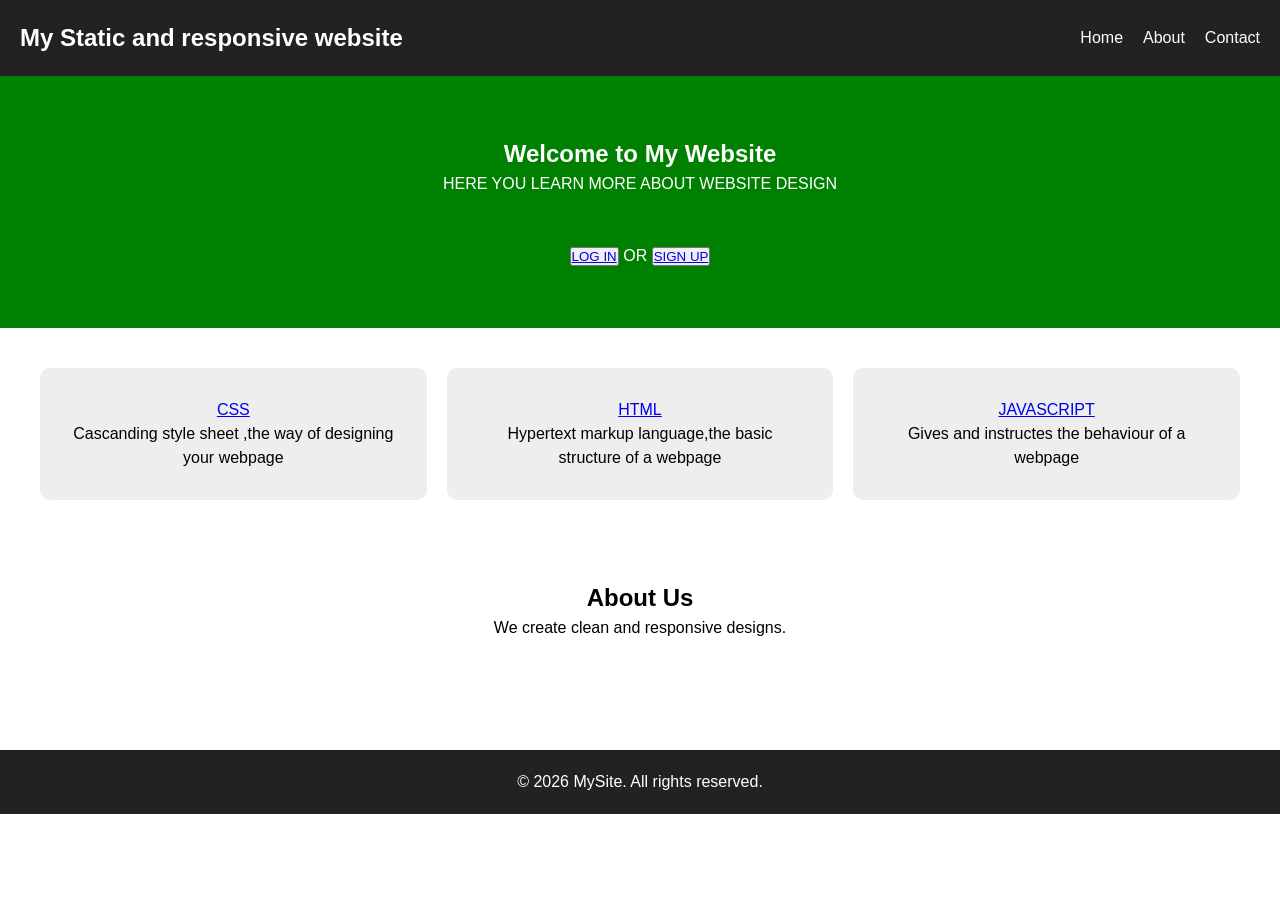
<file: index.html>
<!DOCTYPE html>
<html lang="en">
<head>
 
    <title>My Static Website</title>
    <link rel="stylesheet" href="aboubakar.css">
</head>
<body>

<header>
    <nav class="navbar">
        <h1 class="logo">My Static and responsive website </h1>
        <ul class="nav-links">
            <li><a href="#">Home</a></li>
            <li><a href="#">About</a></li>
            <li><a href="#">Contact</a></li>
        </ul>
    </nav>
</header>

<main>

    <section class="hero">
        <h2>Welcome to My Website</h2>
        <p>HERE YOU LEARN MORE ABOUT WEBSITE DESIGN</p><br><br>
        <button><a href="log in.html">LOG IN </a></button> OR 
        <button><a href="FORM.HTML">SIGN UP</a></button>
    </section>

    <section class="features">
        <div class="card"><a href="CSS.html">CSS</a><br><span>Cascanding style sheet ,the way of designing your webpage</span></div>
        <div class="card"><a href="html.html">HTML</a><br><span>Hypertext markup language,the basic structure of a webpage </span></div>
        <div class="card"><a href="html.html">JAVASCRIPT</a><br><span>Gives and instructes the behaviour of a webpage </span></div>
    </section>

    <section class="about">
        <h2>About Us</h2>
        <p>We create clean and responsive designs.</p>
    </section>

</main>

<footer>
    <p>© 2026 MySite. All rights reserved.</p>
</footer>

</body>
</html>
</file>
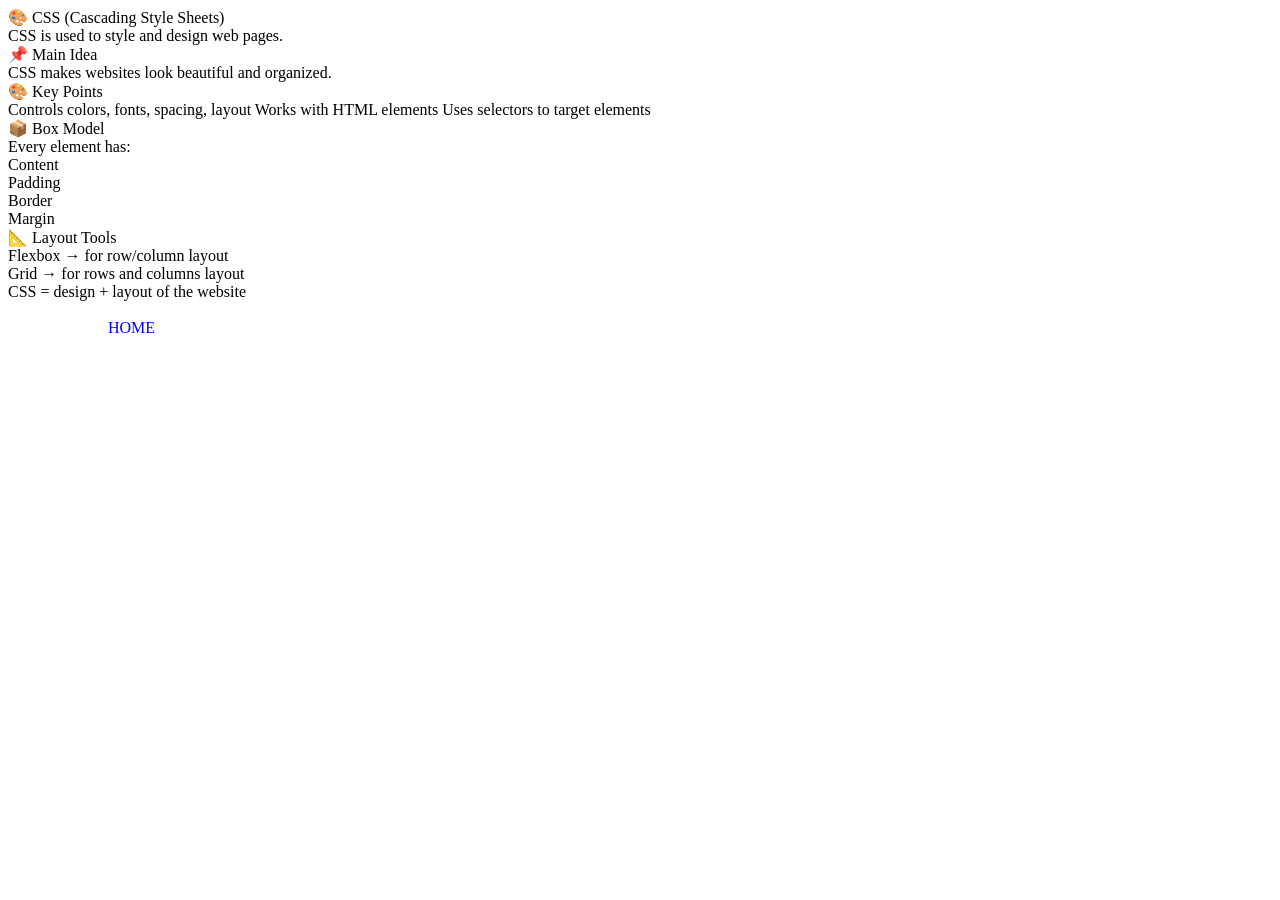
<file: CSS.html>
<!DOCTYPE html>
<html lang="en">
<head>
  
    <title>css</title>
     <style>
        a{
            text-decoration: none;
            margin-left:100px;
        }
    </style>

</head>
<body>
    🎨 CSS (Cascading Style Sheets)<br> 

CSS is used to style and design web pages.<br>

📌 Main Idea<br>

CSS makes websites look beautiful and organized.<br>

🎨 Key Points<br>
Controls colors, fonts, spacing, layout
Works with HTML elements
Uses selectors to target elements<br>
📦 Box Model<br>

Every element has:<br>

Content<br>
Padding<br>
Border<br>
Margin<br>
📐 Layout Tools<br>
Flexbox → for row/column layout<br>
Grid → for rows and columns layout<br>
CSS = design + layout of the website<br><br>
<a href="LUCKY.html">HOME</a>
</body>
</html>
</file>
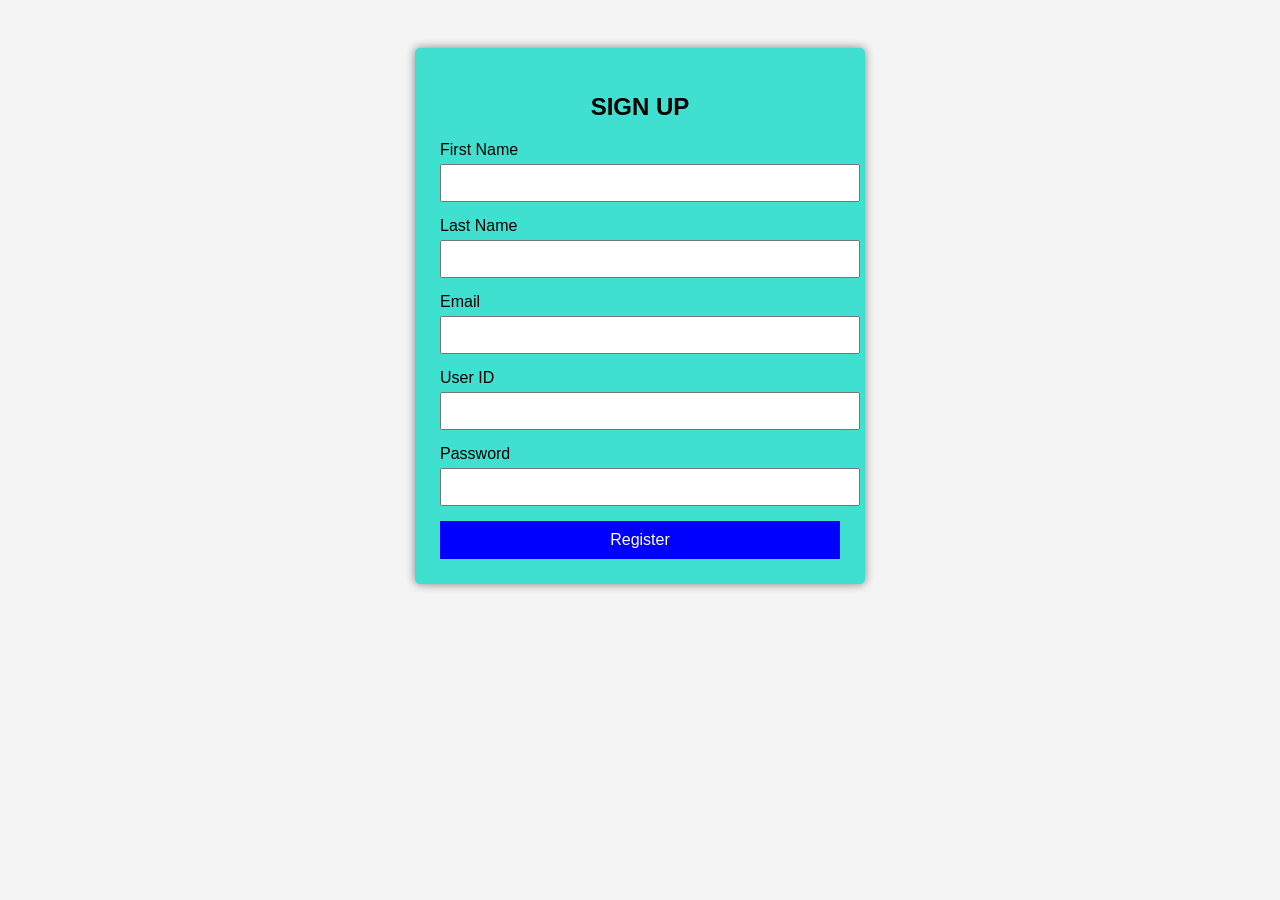
<file: FORM.HTML>
<!DOCTYPE html>
<html lang="en">
<head>
<meta charset="UTF-8">
<title>Registration Form</title>

<style>
    body {
        font-family: Arial, sans-serif;
        background: #f4f4f4;
        padding: 40px;
    }

    form {
        background:turquoise;
        padding: 25px;
        width: 400px;
        margin: auto;
        border-radius: 5px;
        box-shadow: 0 0 10px gray;
    }

    h2 {
        text-align: center;
    }

    .form-group {
        margin-bottom: 15px;
    }

    label {
        display: block;
        margin-bottom: 5px;
    }

    input {
        width: 100%;
        padding: 8px;
        font-size: 16px;
    }

    .error {
        color: red;
        font-size: 14px;
    }

    button {
        width: 100%;
        padding: 10px;
        background: blue;
        color: white;
        border: none;
        font-size: 16px;
        cursor: pointer;
    }

    button:hover {
        background: darkblue;
    }
    a{
        text-decoration: none;
        color: white;
    }
</style>
</head>

<body>

<form onsubmit="return validateForm()">

    <h2>SIGN UP </h2>

    
    <div class="form-group">
        <label>First Name</label>
        <input type="text" id="fname">
        <span class="error" id="fnameError"></span>
    </div>

    
    <div class="form-group">
        <label>Last Name</label>
        <input type="text" id="lname">
        <span class="error" id="lnameError"></span>
    </div>

    
    <div class="form-group">
        <label>Email</label>
        <input type="text" id="email">
        <span class="error" id="emailError"></span>
    </div>

    
    <div class="form-group">
        <label>User ID</label>
        <input type="text" id="userid">
        <span class="error" id="userError"></span>
    </div>

    
    <div class="form-group">
        <label>Password</label>
        <input type="password" id="password">
        <span class="error" id="passError"></span>
    </div>

    <button><a href="LUCKY.html">Register</a></button>

</form>

<script>

function validateForm() {


    let fname = document.getElementById("fname").value.trim();
    let lname = document.getElementById("lname").value.trim();
    let email = document.getElementById("email").value.trim();
    let userid = document.getElementById("userid").value.trim();
    let password = document.getElementById("password").value.trim();

    let fnameError = document.getElementById("fnameError");
    let lnameError = document.getElementById("lnameError");
    let emailError = document.getElementById("emailError");
    let userError = document.getElementById("userError");
    let passError = document.getElementById("passError");

    
    fnameError.innerHTML = "";
    lnameError.innerHTML = "";
    emailError.innerHTML = "";
    userError.innerHTML = "";
    passError.innerHTML = "";

    let isValid = true;

    
    if (fname === "") {
        fnameError.innerHTML = "First Name is required";
        isValid = false;
    }

    
    if (lname === "") {
        lnameError.innerHTML = "Last Name is required";
        isValid = false;
    }


    let emailPattern = /^[^ ]+@[^ ]+\.[a-z]{2,3}$/;

    if (email === "") {
        emailError.innerHTML = "Email is required";
        isValid = false;
    }
    else if (!email.match(emailPattern)) {
        emailError.innerHTML = "Invalid email format";
        isValid = false;
    }

    
    if (userid === "") {
        userError.innerHTML = "User ID is required";
        isValid = false;
    }

    
    if (password === "") {
        passError.innerHTML = "Password is required";
        isValid = false;
    }
    else if (password.length < 6) {
        passError.innerHTML = "Minimum 6 characters";
        isValid = false;
    }

    return isValid; 
}

</script>

</body>
</html>
</file>
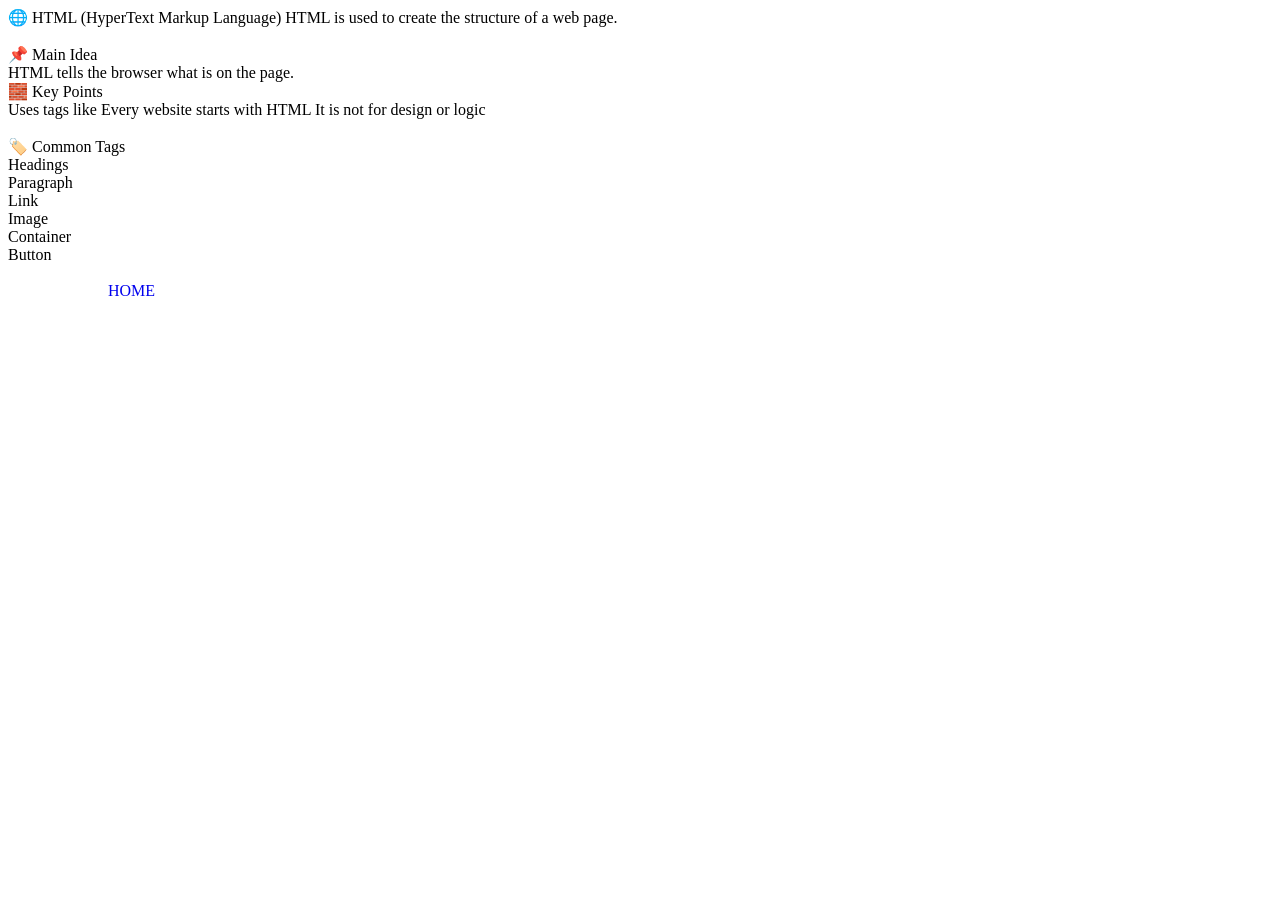
<file: html.html>
<!DOCTYPE html>
<html lang="en">
<head>

    <title>HTML</title>
    <style>
        a{
            text-decoration: none;
            margin-left:100px;
        }
    </style>
</head>
<body>
    🌐 HTML (HyperText Markup Language) 

HTML is used to create the structure of a web page.<br> <br>

📌 Main Idea<br>
HTML tells the browser what is on the page.<br>

🧱 Key Points <br>
Uses tags like 
Every website starts with HTML
It is not for design or logic <br> <br>
🏷️ Common Tags<br>
Headings <br>
Paragraph <br>
Link <br>
Image <br>
Container <br>
Button<br><br>
<a href="LUCKY.html">HOME</a>
</body>
</html>
</file>
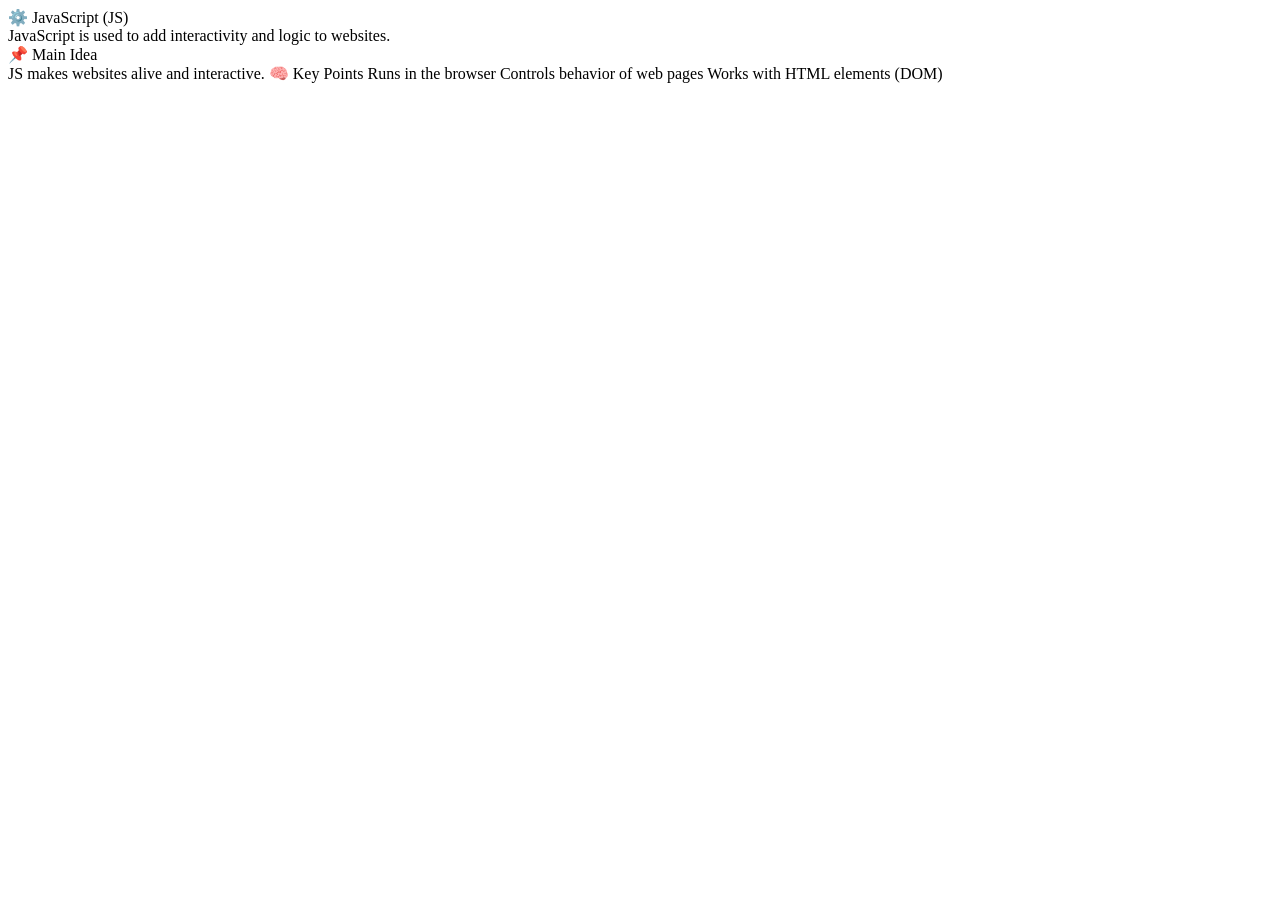
<file: js.html>
<!DOCTYPE html>
<html lang="en">
<head>
    <meta charset="UTF-8">
    <meta name="viewport" content="width=device-width, initial-scale=1.0">
    <title>Document</title>
</head>
<body>
    ⚙️ JavaScript (JS) <br>

JavaScript is used to add interactivity and logic to websites.<br>

📌 Main Idea<br>

JS makes websites alive and interactive.

🧠 Key Points
Runs in the browser
Controls behavior of web pages
Works with HTML elements (DOM)
</body>
</html>
</file>
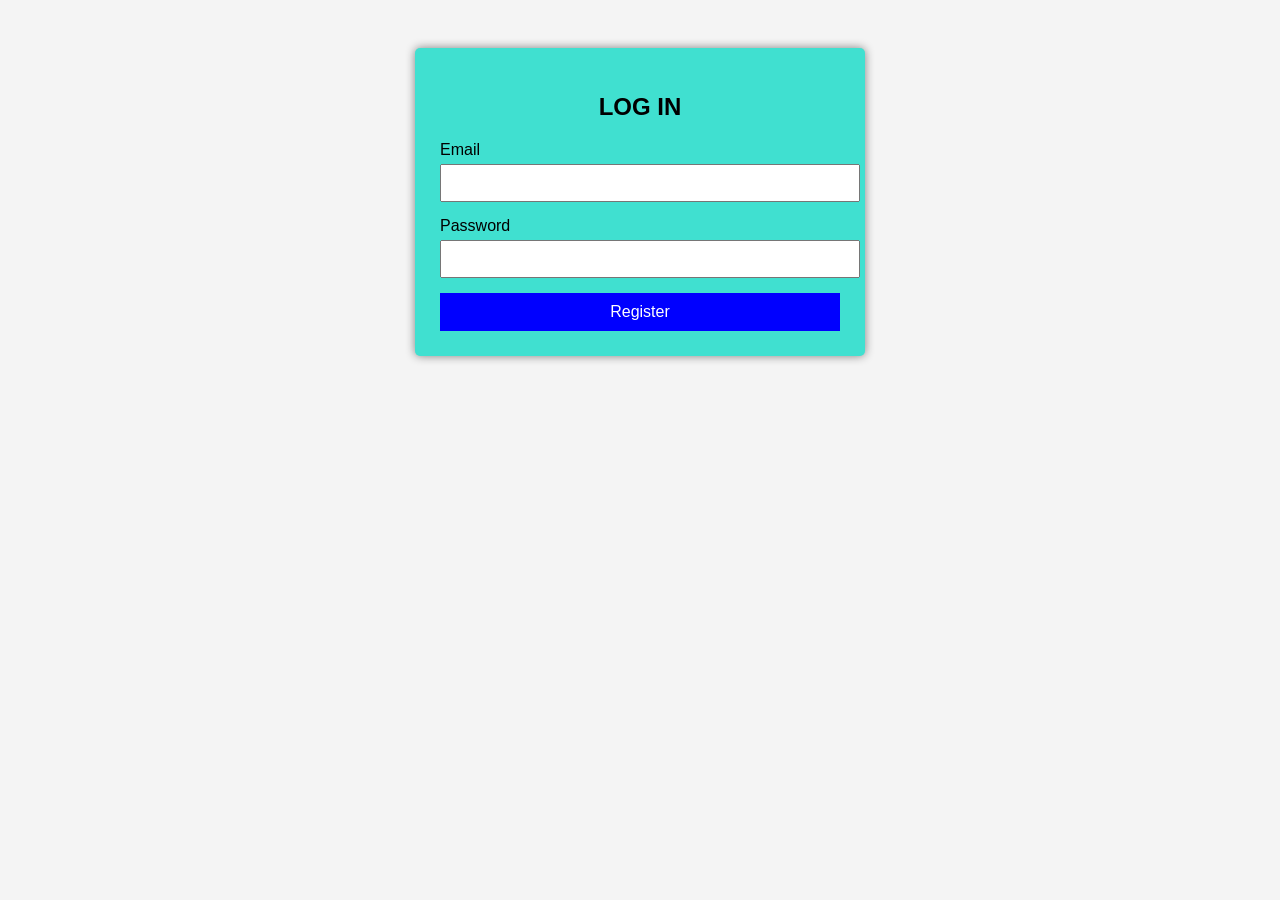
<file: log in.html>
<!DOCTYPE html>
<html lang="en">
<head>
<meta charset="UTF-8">
<title>Registration Form</title>

<style>
    body {
        font-family: Arial, sans-serif;
        background: #f4f4f4;
        padding: 40px;
    }

    form {
        background:turquoise;
        padding: 25px;
        width: 400px;
        margin: auto;
        border-radius: 5px;
        box-shadow: 0 0 10px gray;
    }

    h2 {
        text-align: center;
    }

    .form-group {
        margin-bottom: 15px;
    }

    label {
        display: block;
        margin-bottom: 5px;
    }

    input {
        width: 100%;
        padding: 8px;
        font-size: 16px;
    }

    .error {
        color: red;
        font-size: 14px;
    }

    button {
        width: 100%;
        padding: 10px;
        background: blue;
        color: white;
        border: none;
        font-size: 16px;
        cursor: pointer;
    }

    button:hover {
        background: darkblue;
    }
    a{
        text-decoration: none;
        color: white;
    }
</style>
</head>

<body>

<form onsubmit="return validateForm()">

    <h2>LOG IN</h2>

    

    
    <div class="form-group">
        <label>Email</label>
        <input type="text" id="email">
        <span class="error" id="emailError"></span>
    </div>


    <div class="form-group">
        <label>Password</label>
        <input type="password" id="password">
        <span class="error" id="passError"></span>
    </div>

    <button><a href="LUCKY.html">Register</a></button>

</form>

<script>

function validateForm() {


    let fname = document.getElementById("fname").value.trim();
    let lname = document.getElementById("lname").value.trim();
    let email = document.getElementById("email").value.trim();
    let userid = document.getElementById("userid").value.trim();
    let password = document.getElementById("password").value.trim();

    let fnameError = document.getElementById("fnameError");
    let lnameError = document.getElementById("lnameError");
    let emailError = document.getElementById("emailError");
    let userError = document.getElementById("userError");
    let passError = document.getElementById("passError");

    
    fnameError.innerHTML = "";
    lnameError.innerHTML = "";
    emailError.innerHTML = "";
    userError.innerHTML = "";
    passError.innerHTML = "";

    let isValid = true;

    
    if (fname === "") {
        fnameError.innerHTML = "First Name is required";
        isValid = false;
    }

    
    if (lname === "") {
        lnameError.innerHTML = "Last Name is required";
        isValid = false;
    }


    let emailPattern = /^[^ ]+@[^ ]+\.[a-z]{2,3}$/;

    if (email === "") {
        emailError.innerHTML = "Email is required";
        isValid = false;
    }
    else if (!email.match(emailPattern)) {
        emailError.innerHTML = "Invalid email format";
        isValid = false;
    }

    
    if (userid === "") {
        userError.innerHTML = "User ID is required";
        isValid = false;
    }

    
    if (password === "") {
        passError.innerHTML = "Password is required";
        isValid = false;
    }
    else if (password.length < 6) {
        passError.innerHTML = "Minimum 6 characters";
        isValid = false;
    }

    return isValid; 
}

</script>

</body>
</html>
</file>
<file: aboubakar.css>
* {
    margin: 0;
    padding: 0;
    box-sizing: border-box;
}

body {
    font-family: Arial, sans-serif;
    line-height: 1.5;
}

.navbar {
    display: flex;
    justify-content: space-between;
    align-items: center;
    padding: 20px;
    background: #222;
    color: white;
    flex-wrap: wrap;
}

.nav-links {
    display: flex;
    list-style: none;
    gap: 20px;
    flex-wrap: wrap;
}

.nav-links a {
    color: white;
    text-decoration: none;
}

.hero {
    text-align: center;
    padding: 60px 20px;
    background: green;
    color: white;
}


.features {
    display: grid;
    grid-template-columns: repeat(auto-fit, minmax(200px, 1fr));
    gap: 20px;
    padding: 40px;
}


.card {
    background: #eee;
    padding: 30px;
    text-align: center;
    border-radius: 10px;
}


.about {
    padding: 40px;
    text-align: center;
}


footer {
    margin-top: 70px;
    background: #222;
    color: white;
    text-align: center;
    padding: 20px;
}


@media (max-width: 768px) {

    .navbar {
        flex-direction: column;
        align-items: center;
        text-align: center;
        gap: 10px;
    }

    .hero {
        padding: 40px 15px;
    }

    .hero h2 {
        font-size: 22px;
    }
}


@media (max-width: 480px) {

    .nav-links {
        flex-direction: column;
        gap: 10px;
    }

    .features {
        padding: 20px;
    }

    .hero h2 {
        font-size: 18px;
    }

    .card {
        padding: 20px;
    }

    footer {
        font-size: 14px;
    }
}
</file>
